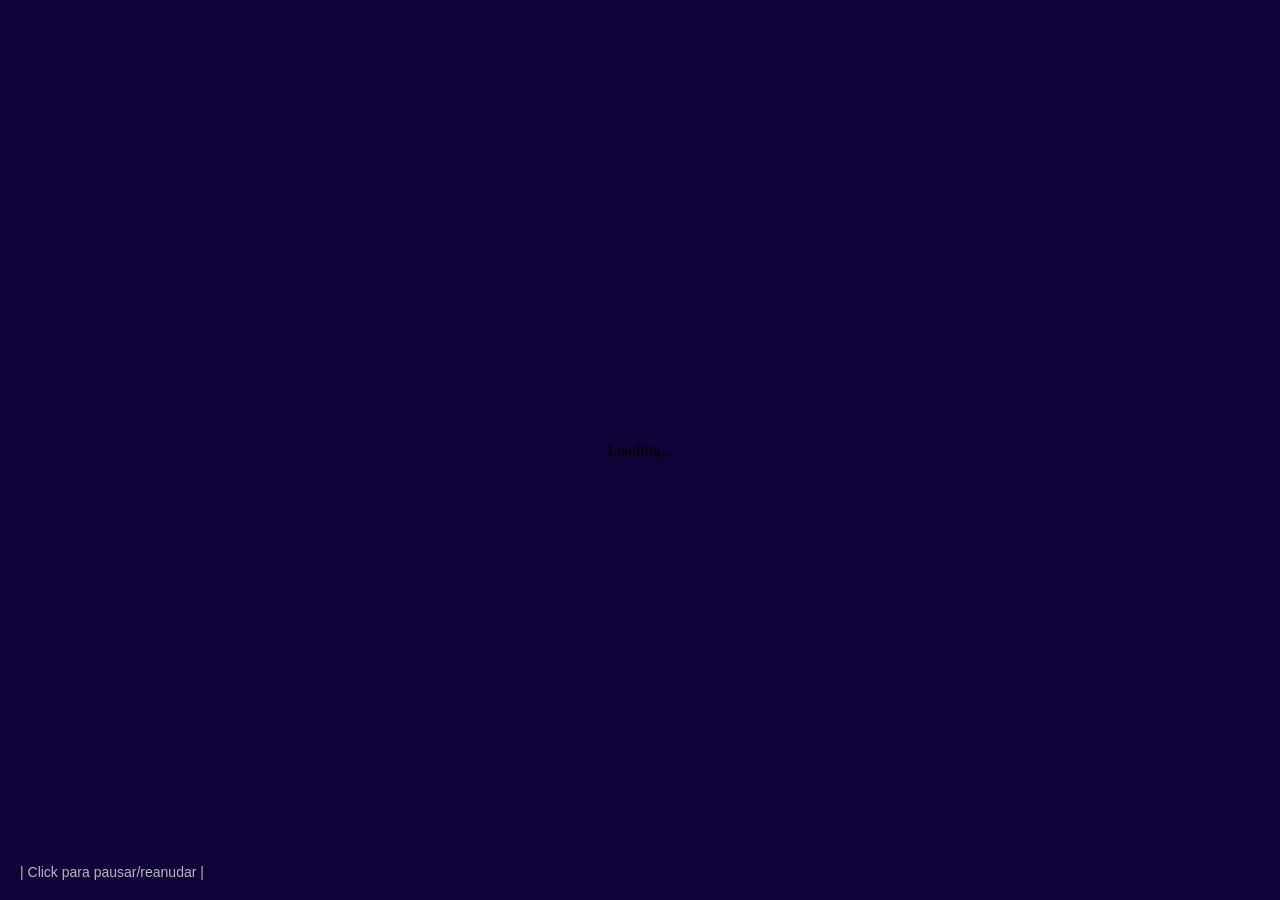
<file: index.html>
﻿<!DOCTYPE html>
<html lang="es">
<head>
    <meta charset="UTF-8">
    <meta name="viewport" content="width=device-width, initial-scale=1.0">
    <title>Visualizador de Audio</title>
    <style>
        body {
            margin: 0;
            padding: 0;
            display: flex;
            justify-content: center;
            align-items: center;
            min-height: 100vh;
            background-color: rgb(15, 3, 55);
            overflow: hidden;
            cursor: pointer;
        }
        
        canvas {
            display: block;
        }
        
        #info {
            position: fixed;
            bottom: 20px;
            left: 20px;
            color: white;
            font-family: Arial, sans-serif;
            font-size: 14px;
            opacity: 0.7;
            pointer-events: none;
        }
    </style>
</head>
<body>
    <div id="info">| Click para pausar/reanudar |</div>
    
    <script src="./js/p5/p5.min.js"></script>
    <script src="./js/p5/addons/p5.sound.min.js"></script>
    <script src="./js/interactividad.js"></script>
</body>
</html>
</file>
